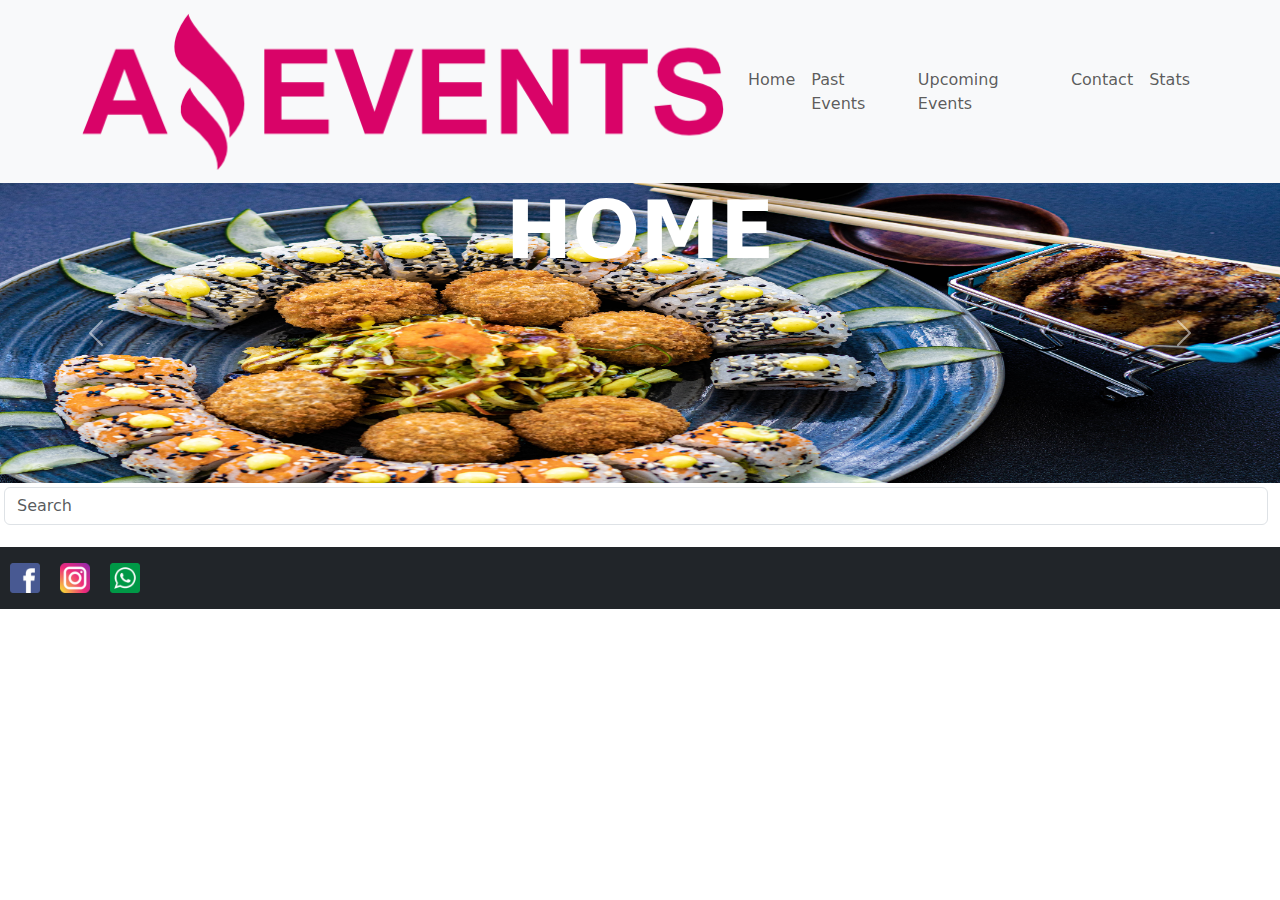
<file: index.html>
<!DOCTYPE html>
<html lang="en">
<head>
    <meta charset="UTF-8">
    <meta name="viewport" content="width=device-width, initial-scale=1.0">
    <link rel="stylesheet" href="style.css">
    <link rel="favicon" href=".\favicon.png" type="image/x-icon">
    <link rel="shortcut icon" href=".\favicon.png" type="image/x-icon">
    <title>Home</title>
    <link href="https://cdn.jsdelivr.net/npm/bootstrap@5.3.0/dist/css/bootstrap.min.css" rel="stylesheet">
    <script src="https://code.jquery.com/jquery-3.6.0.min.js"></script>
    <script src="https://cdn.jsdelivr.net/npm/bootstrap@5.3.0/dist/js/bootstrap.min.js"></script>
</head>
<body>

    <!-- Navbar -->
    <nav class="navbar navbar-expand-lg bg-body-tertiary">
        <div class="container">
            <a class="navbar-brand" href="#">
                <img src=".\amazing_brand.png" alt="Mi Logo" class="img-fluid">
            </a>
            <button class="navbar-toggler" type="button" data-bs-toggle="collapse" data-bs-target="#navbarNav" aria-controls="navbarNav" aria-expanded="false" aria-label="Toggle navigation">
                <span class="navbar-toggler-icon"></span>
            </button>
            <div class="collapse navbar-collapse" id="navbarNav">
                <ul class="navbar-nav ml-auto">
                    <li class="nav-item">
                        <a class="nav-link" href="/index.html">Home</a>
                    </li>
                    <li class="nav-item">
                        <a class="nav-link" href="/past_events.html">Past Events</a>
                    </li>
                    <li class="nav-item">
                        <a class="nav-link" href="/upcoming_events.html">Upcoming Events</a>
                    </li>
                    <li class="nav-item">
                        <a class="nav-link" href="/contact.html">Contact</a>
                    </li>
                    <li class="nav-item">
                        <a class="nav-link" href="/stats.html">Stats</a>
                    </li>
                </ul>
            </div>
        </div>
    </nav>

    <!-- Filter -->
    

    <!-- Carousel -->
    <div id="carouselExampleAutoplaying" class="carousel slide" data-bs-ride="carousel">
        <h5 class="position-absolute text-white z-1 display-1 fw-bold d-flex justify-content-center w-100 align-items-center h-80 carousel-title">HOME</h5>
        <div class="carousel-inner">
            <div class="carousel-item active">
                <img src="optional_banner_1.jpg" class="img-fluid" alt="Banner-1">
            </div>
            <div class="carousel-item">
                <img src="optional_banner_2.jpg" class="img-fluid" alt="Banner-2">
            </div>
            <div class="carousel-item">
                <img src="optional_banner_3.jpg" class="img-fluid" alt="Banner-3">
            </div>
            <div class="carousel-item">
                <img src="optional_banner_4.jpg" class="img-fluid" alt="Banner-4">
            </div>
            <div class="carousel-item">
                <img src="optional_banner_5.jpg" class="img-fluid" alt="Banner-5">
            </div>
        </div>
        <button class="carousel-control-prev" type="button" data-bs-target="#carouselExampleAutoplaying" data-bs-slide="prev">
            <span class="carousel-control-prev-icon" aria-hidden="true"></span>
            <span class="visually-hidden">Previous</span>
        </button>
        <button class="carousel-control-next" type="button" data-bs-target="#carouselExampleAutoplaying" data-bs-slide="next">
            <span class="carousel-control-next-icon" aria-hidden="true"></span>
            <span class="visually-hidden">Next</span>
        </button>
    </div>
    
    <main class="d-flex justify-content-center flex-column p-1">
        <div id="contenedorCheckbox" class="d-flex justify-content-center gap-1 flex-wrap">
        </div>
        <form class="d-flex" role="search">
        <input class="form-control me-2" type="search" placeholder="Search" aria-label="Search" id="buscador">
        <!-- <button class="btn btn-outline-success" type="submit">Search</button> -->
        </form>
        <div id="contenedorCards" class="d-flex justify-content-center p-1 flex-wrap gap-1">
        </div>
    </main>


    <!-- Services -->
    <div id="contenedorIndexCard" class="d-flex justify-content-around flex-wrap cardaround">
    </div>
    

    
    <!-- Footer -->
    <footer class="bg-dark text-white text-center py-3">
        <div class="social_icons">
            <div class="facebook">
                <img src=".\facebook.png" alt="facebook-asevents">
            </div>
            <div class="instagram">
                <img src=".\instagram.png" alt="instagram-asevents">
            </div>
            <div class="facebook">
                <img src=".\whatsapp.png" alt="whatsapp-asevents">
            </div>
        </div>
    </footer>

    <!--<script src="data.js"></script>-->
    <script src="index.html"></script>
    
</body>
</html>
</file>
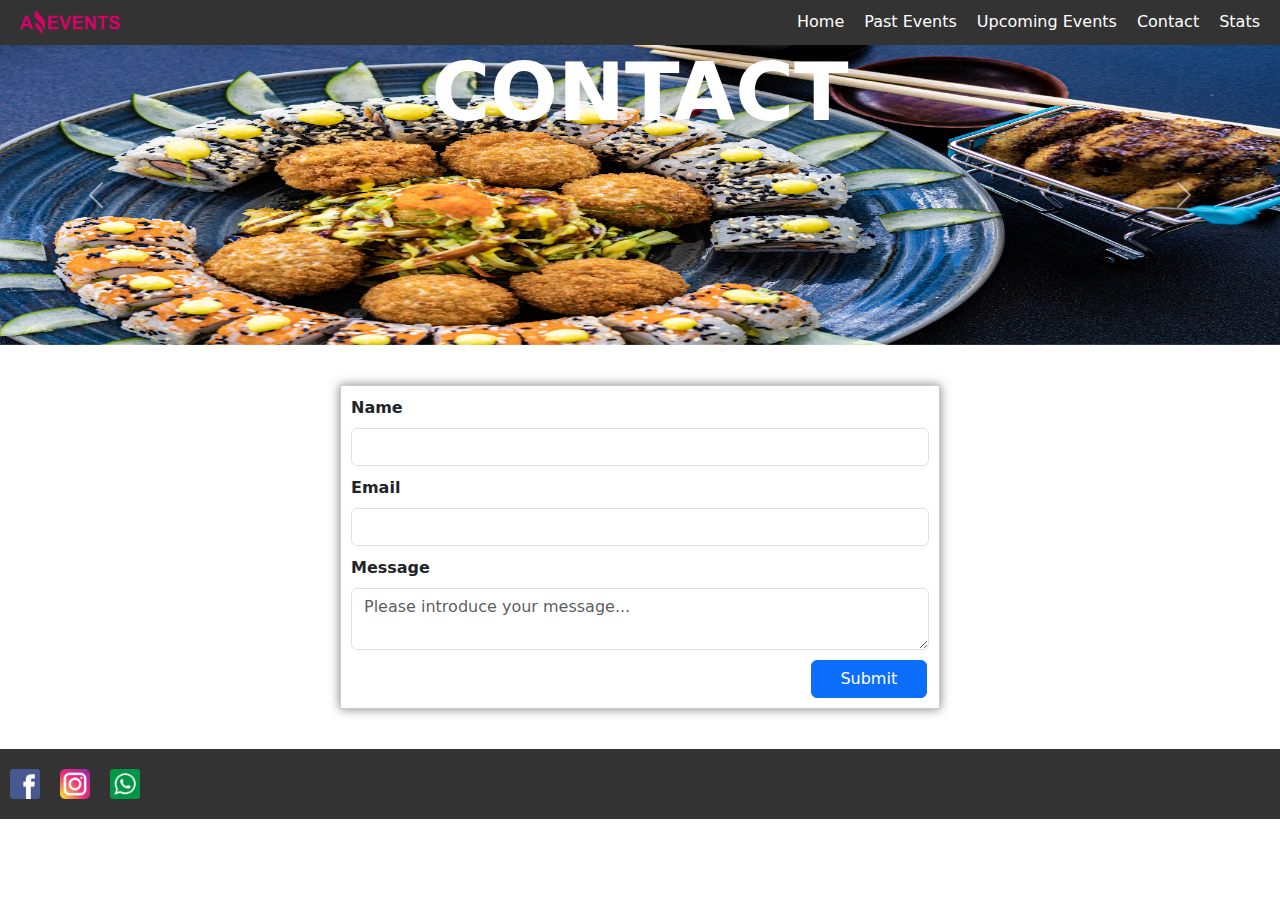
<file: contact.html>
<!DOCTYPE html>
<html lang="en">
<head>
    <meta charset="UTF-8">
    <meta name="viewport" content="width=device-width, initial-scale=1.0">
    <link rel="stylesheet" href="style.css">
    <link rel="favicon" href=".\favicon.png" type="image/x-icon">
    <link rel="shortcut icon" href=".\favicon.png" type="image/x-icon">
    <title>Contact</title>
    <link href="https://cdn.jsdelivr.net/npm/bootstrap@5.3.0/dist/css/bootstrap.min.css" rel="stylesheet">
    <script src="https://code.jquery.com/jquery-3.6.0.min.js"></script>
    <script src="https://cdn.jsdelivr.net/npm/bootstrap@5.3.0/dist/js/bootstrap.min.js"></script>
</head>
<body>
    <header class="page_header">
        <div class="logo">
            <img src=".\amazing_brand.png" alt="Mi Logo">
        </div>
        <nav class="nav_bar"> 
            <ul>
                <li><a href="/index.html">Home</a></li>
                <li><a href="/past_events.html">Past Events</a></li>
                <li><a href="/upcoming_events.html">Upcoming Events</a></li>
                <li><a href="/contact.html">Contact</a></li>
                <li><a href="/stats.html">Stats</a></li>
            </ul>
        </nav>
    </header>

    <div id="carouselExampleAutoplaying" class="carousel slide" data-bs-ride="carousel">
        <h5 class="position-absolute text-white z-1 display-1 fw-bold d-flex justify-content-center w-100 align-items-center h-80 carousel-title">CONTACT</h5>
        <div class="carousel-inner">
            <div class="carousel-item active">
                <img src="optional_banner_1.jpg" class="img-fluid" alt="Banner-1">
            </div>
            <div class="carousel-item">
                <img src="optional_banner_2.jpg" class="img-fluid" alt="Banner-2">
            </div>
            <div class="carousel-item">
                <img src="optional_banner_3.jpg" class="img-fluid"alt="Banner-3">
            </div>
            <div class="carousel-item">
                <img src="optional_banner_4.jpg" class="img-fluid" alt="Banner-4">
            </div>
            <div class="carousel-item">
                <img src="optional_banner_5.jpg" class="img-fluid" alt="Banner-5">
            </div>
        </div>
        <button class="carousel-control-prev" type="button" data-bs-target="#carouselExampleAutoplaying" data-bs-slide="prev">
            <span class="carousel-control-prev-icon" aria-hidden="true"></span>
            <span class="visually-hidden">Previous</span>
        </button>
        <button class="carousel-control-next" type="button" data-bs-target="#carouselExampleAutoplaying" data-bs-slide="next">
            <span class="carousel-control-next-icon" aria-hidden="true"></span>
            <span class="visually-hidden">Next</span>
        </button>
    </div>

    <div class="form-page">
        <form class="form">
            <div class="name-form">
                <label for="inputName4" class="form-label">Name</label>
                <input type="text" class="form-control" id="inputName4">
            </div>
            <div class="mail-form">
                <label for="inputEmail" class="form-label">Email</label>
                <input type="email" class="form-control" id="inputEmail">
            </div>
            <div class="message-form">
                <label for="inputMessage" class="form-label">Message</label>
                <textarea class="form-control" id="inputMessage" placeholder="Please introduce your message..."></textarea>
            </div>
            <div class="button-form">
                <button type="submit" class="btn btn-primary">Submit</button>
            </div>
        </form>
</div>

    <footer class="page_footer">
        <div class="social_icons">
            <div class="facebook">
                <img src=".\facebook.png" alt="facebook-asevents">
            </div>
            <div class="instagram">
                <img src=".\instagram.png" alt="instagram-asevents">
            </div>
            <div class="facebook">
                <img src=".\whatsapp.png" alt="whatsapp-asevents">
            </div>
        </div>
    </footer>

</body>
</html>
</file>
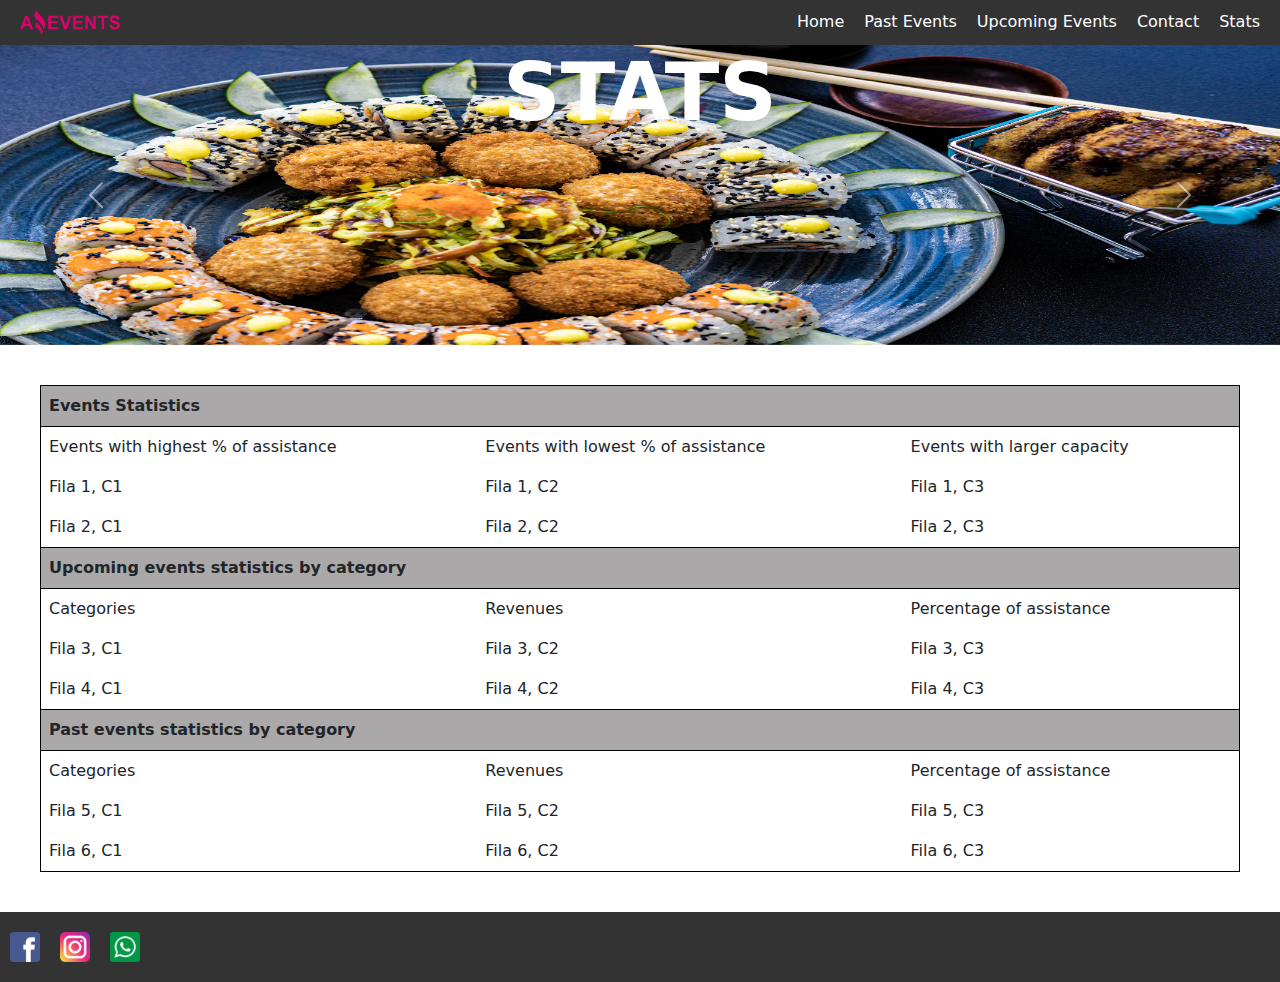
<file: stats.html>
<!DOCTYPE html>
<html lang="en">
<head>
    <meta charset="UTF-8">
    <meta name="viewport" content="width=device-width, initial-scale=1.0">
    <link rel="stylesheet" href="style.css">
    <link rel="favicon" href=".\favicon.png" type="image/x-icon">
    <link rel="shortcut icon" href=".\favicon.png" type="image/x-icon">
    <title>Stats</title>
    <link href="https://cdn.jsdelivr.net/npm/bootstrap@5.3.0/dist/css/bootstrap.min.css" rel="stylesheet">
    <script src="https://code.jquery.com/jquery-3.6.0.min.js"></script>
    <script src="https://cdn.jsdelivr.net/npm/bootstrap@5.3.0/dist/js/bootstrap.min.js"></script>
</head>
<body>
    <header class="page_header">
        <div class="logo">
            <img src=".\amazing_brand.png" alt="Mi Logo">
        </div>
        <nav class="nav_bar"> 
            <ul>
                <li><a href="/index.html">Home</a></li>
                <li><a href="/past_events.html">Past Events</a></li>
                <li><a href="/upcoming_events.html">Upcoming Events</a></li>
                <li><a href="/contact.html">Contact</a></li>
                <li><a href="/stats.html">Stats</a></li>
            </ul>
        </nav>
    </header>

    <div id="carouselExampleAutoplaying" class="carousel slide" data-bs-ride="carousel">
        <h5 class="position-absolute text-white z-1 display-1 fw-bold d-flex justify-content-center w-100 align-items-center h-80 carousel-title">STATS</h5>
        <div class="carousel-inner">
            <div class="carousel-item active">
                <img src="optional_banner_1.jpg" class="img-fluid" alt="Banner-1">
            </div>
            <div class="carousel-item">
                <img src="optional_banner_2.jpg" class="img-fluid" alt="Banner-2">
            </div>
            <div class="carousel-item">
                <img src="optional_banner_3.jpg" class="img-fluid"alt="Banner-3">
            </div>
            <div class="carousel-item">
                <img src="optional_banner_4.jpg" class="img-fluid" alt="Banner-4">
            </div>
            <div class="carousel-item">
                <img src="optional_banner_5.jpg" class="img-fluid" alt="Banner-5">
            </div>
        </div>
        <button class="carousel-control-prev" type="button" data-bs-target="#carouselExampleAutoplaying" data-bs-slide="prev">
            <span class="carousel-control-prev-icon" aria-hidden="true"></span>
            <span class="visually-hidden">Previous</span>
        </button>
        <button class="carousel-control-next" type="button" data-bs-target="#carouselExampleAutoplaying" data-bs-slide="next">
            <span class="carousel-control-next-icon" aria-hidden="true"></span>
            <span class="visually-hidden">Next</span>
        </button>
    </div>

    <div class="table-stats">
        <table border="2">
            <tr>
                <td colspan="3">Events Statistics</td>
            </tr>
            <tr>
                <td>Events with highest % of assistance</td>
                <td>Events with lowest % of assistance</td>
                <td>Events with larger capacity</td>
            </tr>
            <tr>
                <td>Fila 1, C1</td>
                <td>Fila 1, C2</td>
                <td>Fila 1, C3</td>
            </tr>
            <tr>
                <td>Fila 2, C1</td>
                <td>Fila 2, C2</td>
                <td>Fila 2, C3</td>
            </tr>
            <tr>
                <td colspan="3">Upcoming events statistics by category</td>
            </tr>
            <tr>
                <td>Categories</td>
                <td>Revenues</td>
                <td>Percentage of assistance</td>
            </tr>
            <tr>
                <td>Fila 3, C1</td>
                <td>Fila 3, C2</td>
                <td>Fila 3, C3</td>
            </tr>
            <tr>
                <td>Fila 4, C1</td>
                <td>Fila 4, C2</td>
                <td>Fila 4, C3</td>
            </tr>
            <tr>
                <td colspan="3">Past events statistics by category</td>
            </tr>
            <tr>
                <td>Categories</td>
                <td>Revenues</td>
                <td>Percentage of assistance</td>
            </tr>
            <tr>
                <td>Fila 5, C1</td>
                <td>Fila 5, C2</td>
                <td>Fila 5, C3</td>
            </tr>
            <tr>
                <td>Fila 6, C1</td>
                <td>Fila 6, C2</td>
                <td>Fila 6, C3</td>
            </tr>
        </table>
    </div>

    <footer class="page_footer">
        <div class="social_icons">
            <div class="facebook">
                <img src=".\facebook.png" alt="facebook-asevents">
            </div>
            <div class="instagram">
                <img src=".\instagram.png" alt="instagram-asevents">
            </div>
            <div class="facebook">
                <img src=".\whatsapp.png" alt="whatsapp-asevents">
            </div>
        </div>
    </footer>
</body>
</html>
</file>
<file: style.css>
/* Estilos generales */
body {
    font-family: Arial, sans-serif;
    margin: 0;
    padding: 0;
}

/* Header */
.page_header {
    background-color: #333;
    color: white;
    display: flex;
    justify-content: space-between;
    align-items: center;
    padding: 10px 20px;
    max-height: 15vb;
}
.logo img {
    width: 100px;
    height: auto;
}
.nav_bar ul {
    list-style-type: none;
    padding: 0;
    margin: 0;
    display: flex;
}
.nav_bar ul li {
    margin-right: 20px;
}
.nav_bar ul li:last-child {
    margin-right: 0;
}
.nav_bar a {
    text-decoration: none;
    color: white;
    transition: color 0.3s;
}
.nav_bar a:hover {
    color: #ff0055;
    cursor: pointer;
}

/*Filtro*/
.filter{
    display: flex;
    justify-content: space-between;
    align-items:center;
    padding: 20px;
}
/* Checkbox's*/
.check_boxs {
    display: flex;
    gap: 10px;
    flex-wrap: wrap;
}
.check_boxs div {
    display: flex;
    align-items: center;
}
.check_boxs input[type="checkbox"] {
    margin-right: 5px;
}
/* Estilos para la barra de búsqueda */
.search_bar {
    display: flex;
    align-items: center;
    margin-left: 300px;
}
#search-input {
    padding: 10px;
    border: 1px solid #ccc;
    border-radius: 2px;
    width: 300px;
}
#search-button {
    padding: 10px 20px;
    background-color: #007bff;
    color: white;
    border: none;
    border-radius: 4px;
    cursor: pointer;
    margin-left: 10px;
}
#search-button:hover {
    background-color: #0056b3;
    font-weight: bold;
}

/* Estilo para el contenedor del carrusel */
#carouselExampleAutoplaying {
    width:auto;
    max-width:none; /* Ancho máximo del carrusel */
    margin: 0 auto; /* Centrar el carrusel en la página */
}
/* Estilo para las imágenes dentro del carrusel */
.carousel-inner img {
    width: 100%; /* Asegura que las imágenes se ajusten al ancho del carrusel */
    height: 300px; 
}
/* Estilo para los botones de navegación */
.carousel-control-prev, .carousel-control-next {
    width: 10px; /* Ancho de los botones */
    height: 300px; /* Altura de los botones */
}

/* Services */
.services{
    display: grid;
    grid-template-columns: repeat(4, 1fr);
    grid-gap: 10px; /* Espacio entre las tarjetas */
    
    padding: 30px;
}
#s-books, #s-food, #s-party, #s-cinema{
    width:300px;
    height: 200px;
    padding: 5px;
}
.div{
    align-items: center;
}

/* Estilo para el formulario */
.form-page{
    padding: 40px;
}

.form {
    max-width: 600px; /* Ancho máximo del formulario */
    margin: 0 auto; /* Centrar el formulario horizontalmente en la página */
    padding: 10px; /* Espaciado interior para el formulario */
    border: 1px solid #ccc; /* Borde para el formulario */
    box-shadow: 0px 0px 10px rgba(0, 0, 0, 0.5); /* Sombra para el formulario */
}

/* Estilo para las etiquetas del formulario */
.form-label {
    font-weight: bold; /* Texto en negrita */
}

/* Estilo para los campos de entrada del formulario */
.form-control {
    width: 100%; /* Ancho completo */
    margin-bottom: 10px; /* Espaciado inferior entre campos de entrada */
}

.message-form input[type="text"] {
    max-height: 500px; /* Altura aumentada de la caja de texto del mensaje */
}

/* Estilo para el botón de envío del formulario */
.btn-primary {
    width: 20%; /* Ancho completo para el botón */
    margin-left: 460px;
}

/* Estilo para la tabla de stats*/
.table-stats{
    padding: 40px;
    margin: 0 auto;
}
table {
    border-collapse: collapse;
    width: 100%;
}
table, th, td {
    border: 1px solid black;
}
th, td {
    padding: 8px;
    text-align: left;
    border: 1px solid black;
}
/* Estilo para las celdas con colspan */
tr:nth-child(odd) td[colspan] {
    background-color: #aaa8a8;
    border: 1px solid black;
    font-weight: bold;
}


/* Estilo para pagina de detalles*/
.details{
    margin: 0 auto;
    margin-top: 60px;
    margin-bottom: 100px;
    border: solid 1px rgb(73, 73, 73);
    background-color: gray;
    width: 800px;
    height: 400px;
    display: flex;
    justify-content: space-around;
    align-items: center;
    padding: 10px;
}
.imagen-servicio{
    padding: 10px;
    width: 60%;
    height: auto;
}
.agenda-servicio{
    background-color: white;
    width: 40%;
    height: 300px;
    text-align: center;
}

/* Footer */
.page_footer {
    background-color: #333;
    color: white;
    text-align: center;
    padding: 20px 0;
}
.social_icons {
    display: flex;
    justify-content: left;
    align-items: center;
}
.social_icons img {
    width: 30px;
    height: 30px;
    margin: 0 10px;
    transition: transform 0.3s, opacity 0.3s;
}
.social_icons img:hover {
    transform: scale(1.2);
    opacity: 0.7;
    cursor: pointer;
}

/* RESPONSIVE */

/* Media query para pantalla con un ancho máximo de 768px */
@media screen and (max-width: 768px) {
    .nav_bar ul {
        display: flex;
        flex-wrap: wrap;
        align-items: center;
        text-align: center;
    }
    .nav_bar ul li {
        margin: 10px 0;
    }
}

/* Media query para pantalla con un ancho máximo de 500px */
@media screen and (max-width: 500px) {
    .nav_bar ul {
        display: flex;
        flex-direction: column;

    }
}

/* Media query para pantalla con un ancho máximo de 365px */
@media screen and (max-width: 365px) {
    .nav_bar ul {
        display: flex;
        flex-wrap: wrap;
        align-items: center;
        text-align: center;
    }
}
</file>
